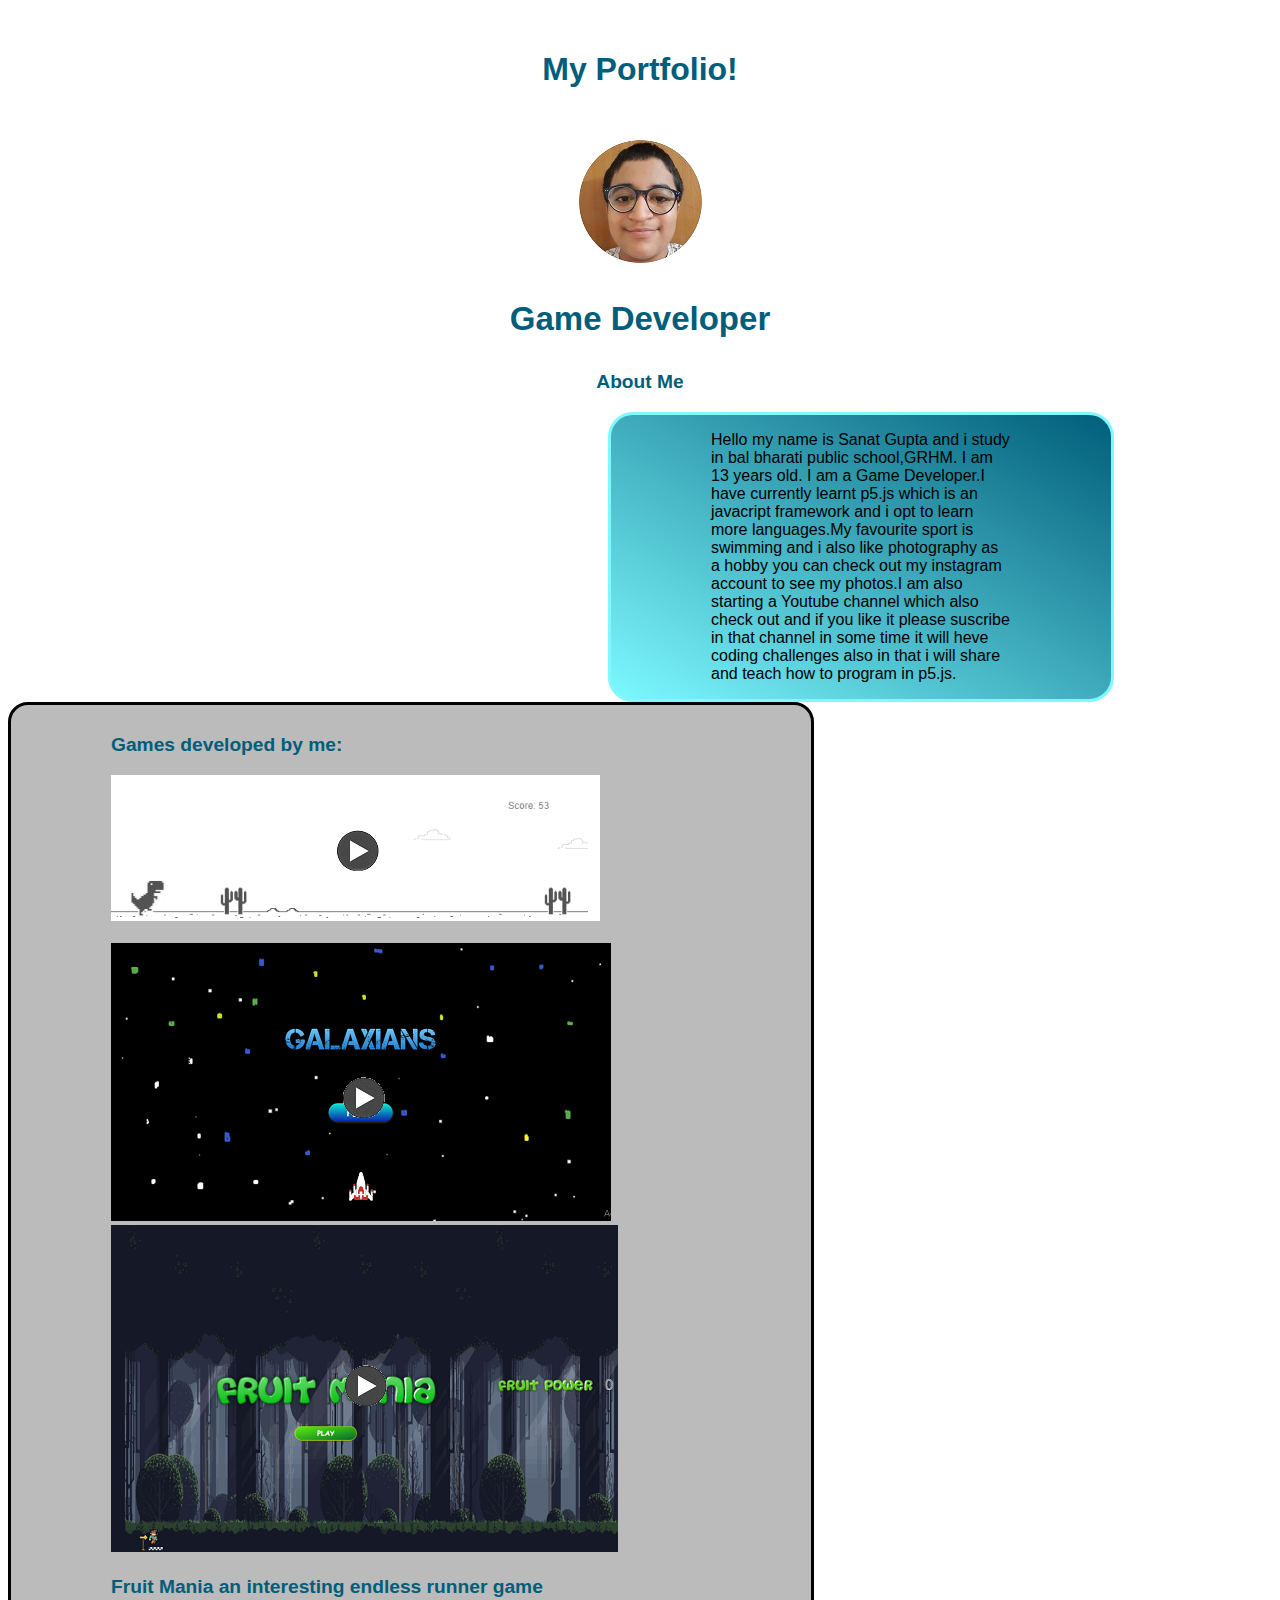
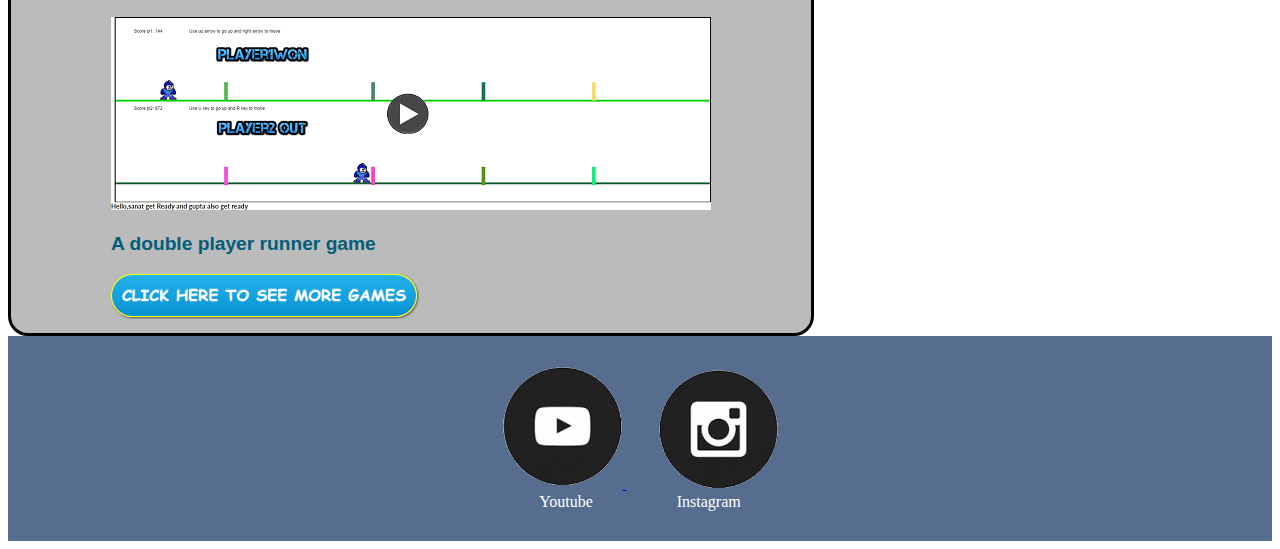
<file: my portifolio/index.html>
<!DOCTYPE html>
<html>
    <head>
        <title>My Portfolio page</title>
   <link rel="stylesheet" href="style.css"/>

</head>
<body>

 <h1 class="myportfolioheading"> My Portfolio!</h1>
 <CENTER><img src="me.png"></CENTER>
 <P class="gamedeveloper">Game Developer</P>
 <p class="aboutmeCss">About Me</p>
 <div class="myself">
 <p class = "discriptionaboutme" >Hello my name is Sanat Gupta and i study in bal bharati public school,GRHM.
 I am 13 years old. I am a Game Developer.I have currently learnt p5.js which is an javacript framework and
 i opt to learn more languages.My favourite sport is swimming and i also like photography as a hobby you can
 check out my instagram account to see my photos.I am also starting a Youtube channel which
 also check out and if you like it please suscribe in that channel in some time
 it will heve coding challenges also in that i will share and teach how to program in p5.js.</p>
</div>
 <div class="color2">

      <p class="madebyme">Games developed by me:</p>
<div class="container">


<a  href="https://sanatg.github.io/chromegame/index.html" target="_blank">
    <img src="project1.png">
    </a>
      <div class="overlay">
      <div class="text">Chrome Trex-Runner Game </div>
    </div>
    </div>
<div class="container2">


<br>
<a  href="https://sanatg.github.io/galaga-new/index.html" target="_blank">
    <img src="project2.png">
        </a>
      <div class="overlay2">
      <div class="text">90's Arcade Galaga redux</div>
    </div>
    </div>


 <a  href="https://sanatg.github.io/friut/index.html"target="_blank">
    <img src="project3.png">
    </a>
 <p class="aboutmeCss2">Fruit Mania an interesting endless runner game </p>
<a  href="https://sanatg.github.io/run/index.html" target="_blank">
    <img src="project4.png">
    </a>
    <p class="aboutmeCss2">A double player runner game </p>
    <a  href="moregames.html">
        <img src="click here button.png">
        </a>

 </div>

 <div class="color1">

 <CENTER><a class="youtubepadding" href="https://www.youtube.com/channel/UC9ZghCUWJv8YVjPaHWrnrFw?view_as=subscriber" target="_blank">
 <img alt="Youtube" src="youtube.png">
 </a>
 <a href=" https://www.instagram.com/unbox_sanat/" target="_blank">
    <img alt="instagram" src="insta.png">
     </a>
 </CENTER>
 <CENTER>
 <h8 class="sitename1">Youtube</h8>  <h8 class="sitename2">Instagram</h8>
 </CENTER>

  </div>


 </body>
 </html>
</file>
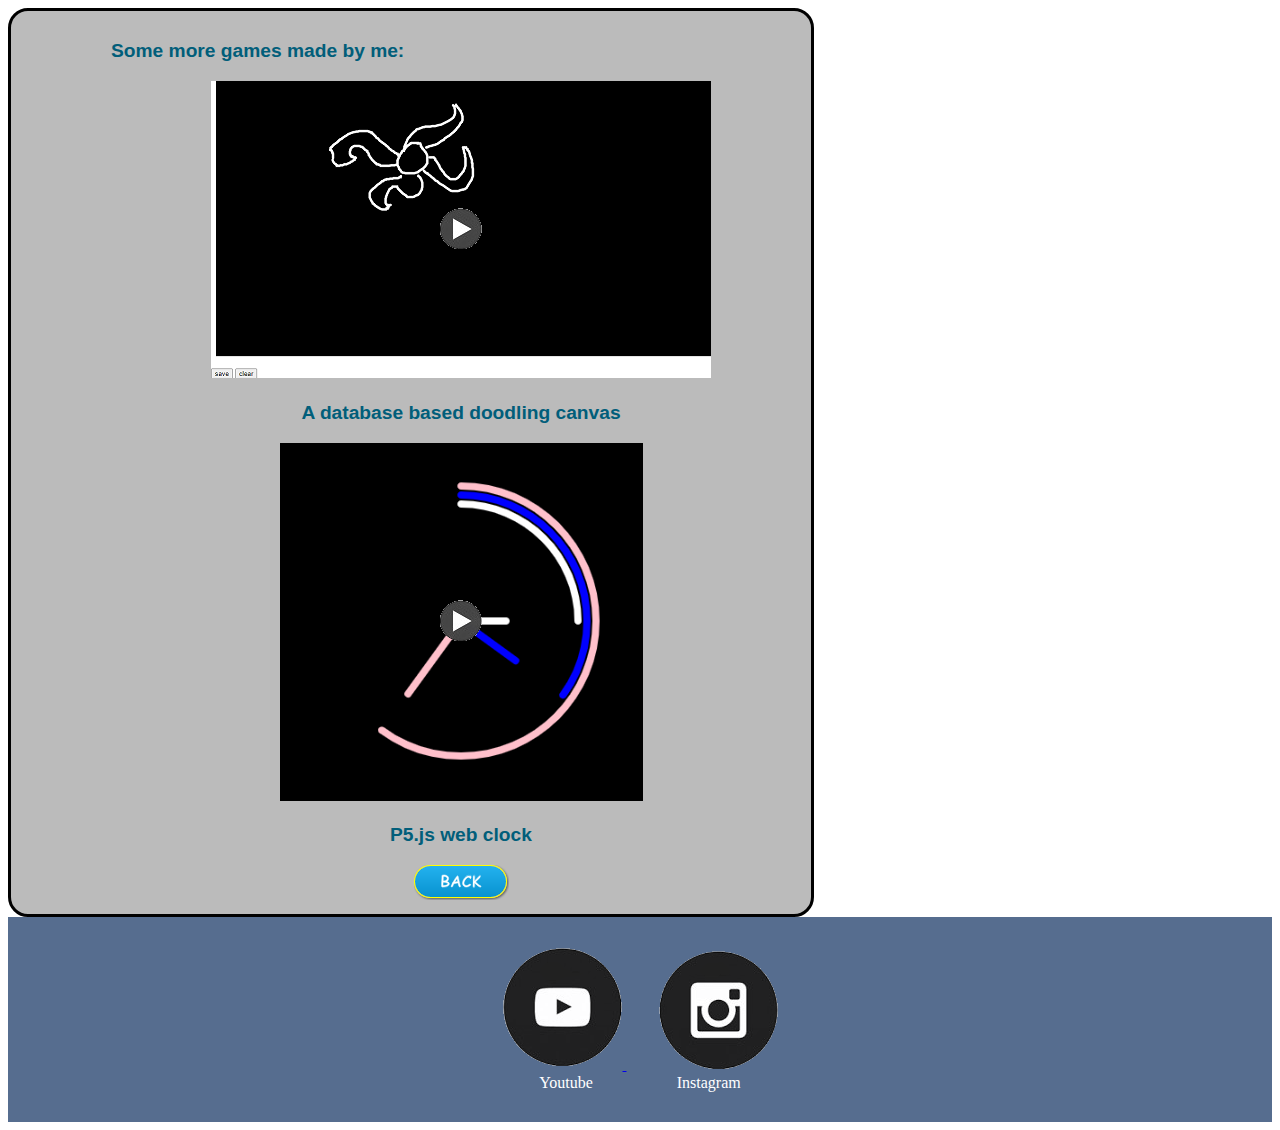
<file: my portifolio/moregames.html>
<!DOCTYPE html>
<html>
<head>
    <title>MoreGames</title>
    <link rel="stylesheet" href="style.css"/>


 </head>
 <body>
 <div class="colors">
<p class="moreapps">Some more games made by me:</p>
    <CENTER>
    <a href="https://sanatg.github.io/canva/index.html"target ="_blank">
    <img src="moreproject1.png">
</a>
<p class="aboutmeCss3">A database based doodling canvas</p>
<a href="https://sanatg.github.io/tik-tok/index.html"target ="_blank">
    <img src="moreproject2.png">
</a>
<p class="aboutmeCss3">P5.js web clock</p>
<a href="index.html">
    <img alt="back" src="back.png">
</CENTER>
 </div>
 <div class="colorse">
          
    <CENTER><a class="youtubepadding2" href="https://www.youtube.com/channel/UC9ZghCUWJv8YVjPaHWrnrFw?view_as=subscriber"target ="_blank">
    <img alt="Youtube" src="youtube.png">
    </a>
    <a href=" https://www.instagram.com/unbox_sanat/" target="_blank">
       <img alt="instagram" src="insta.png">
        </a>   
    </CENTER>
    <CENTER>
    <h8 class="sitenames1">Youtube</h8>  <h8 class="sitenames2">Instagram</h8> 
    </CENTER>

     </div>    
 </body>
 </html>
</file>
<file: my portifolio/style.css>
.myportfolioheading {
    font-family:  Verdana, Arial, Helvetica, sans-serif;
    color: rgb(1, 94, 122);
    background-color: white;
    text-align: center;
    padding-top: 30px;
    padding-bottom: 30px;
 }
.discriptionaboutme {

font-family: Arial,sans-serif, Helvetica;
width:60%;
}
.aboutmeCss {
font-family:  Verdana, Arial, Helvetica, sans-serif;
font-size: larger;
font-weight: 900;
text-align: center;
color: rgb(1,94,122);
}
.aboutmeCss2 {
font-family:  Verdana, Arial, Helvetica, sans-serif;
font-size: larger;
font-weight: 900;

color: rgb(1,94,122);
}
.madebyme {
font-family:  Verdana, Arial, Helvetica, sans-serif;
font-size: larger;
font-weight: 900;
padding-right: 300px;
color:  #015E7A;
}
.gamedeveloper {
font-family:  Verdana, Arial, Helvetica, sans-serif;
font-size: 33px;
font-weight: 900;
text-align: center;
color:  #015E7A;
}
.color1 {
  background-color:#566D8F;
  padding-top: 30px;
  padding-bottom: 30px;
 }
 .color2 {
  display : flex;
  flex-direction:column;
  flex-wrap: wrap;
  justify-content: center;
  background-color:#bbb;
  padding-top: 10px;
  padding-bottom: 10px;
  border: solid;
  border-width: 3px;
  border-radius: 20px;
  padding-left: 100px;
  width: 700px;
 }
 .myself{
     display: flex;
     background-color: #7df9ff;
     border: solid #7df9ff;
     border-radius: 25px;
     flex-direction: row;
     justify-content: center;
     width: 500px;
     margin-left: 600px;
     background-image: linear-gradient(to top right,#7df9ff,#015E7A);

 }
.youtubepadding {
 padding-right: 30px;
}
.sitename1 {
color: #ffffff;
padding-right: 80px;
}
.sitename2 {
color: #ffffff;

}
.moreapps{
    font-family:  Verdana, Arial, Helvetica, sans-serif;
    font-size: larger;
    font-weight: 900;
    color: rgb(1,94,122);
}
.colors {
  display : flex;
  flex-direction:column;
  flex-wrap: wrap;
  justify-content: center;
  background-color:#bbb;
  padding-top: 10px;
  padding-bottom: 10px;
  border: solid;
  border-width: 3px;
  border-radius: 20px;
  padding-left: 100px;
  width: 700px;
}
.colorse{
    background-color:#566D8F;
    padding-top: 30px;
    padding-bottom: 30px;
}
.sitenames1 {
    color: #ffffff;
    padding-right: 80px;
}
.sitenames2 {
    color: #ffffff;
}
.youtubepadding2 {
 padding-right: 30px;
}
 .aboutmeCss3 {
    font-family:  Verdana, Arial, Helvetica, sans-serif;
    font-size: larger;
    font-weight: 900;

    color: #015E7A;
}
.container {
  position: relative;
  width: 70%;
}
.container2 {
  position: relative;
  width: 70%;
}
.text {
  color: #ffffff;
  font-size: 20px;
  position: absolute;
  top: 50%;
  left: 50%;
  font-family:  Verdana, Arial, Helvetica, sans-serif;
  -webkit-transform: translate(-50%, -50%);
  -ms-transform: translate(-50%, -50%);
  transform: translate(-50%, -50%);
  text-align: center;
}
.container:hover .overlay {
  opacity: 0.9;
}
.container2:hover .overlay2 {
  opacity: 0.9;
}
.overlay {
  position: absolute;
  top: 0;
  bottom: 0;
  left: 0;
  right: 0;
  height: 100%;
  width: 100%;
  opacity: 0;
  transition: .5s ease;
  background-color: #000000;
}
.overlay2 {
  position: absolute;
  top: 0;
  bottom: 0;
  left: 0;
  right: 0;
  height: 95%;
  width: 105%;
  opacity: 0;
  transition: .5s ease;
  background-color: #000000;
}
</file>
